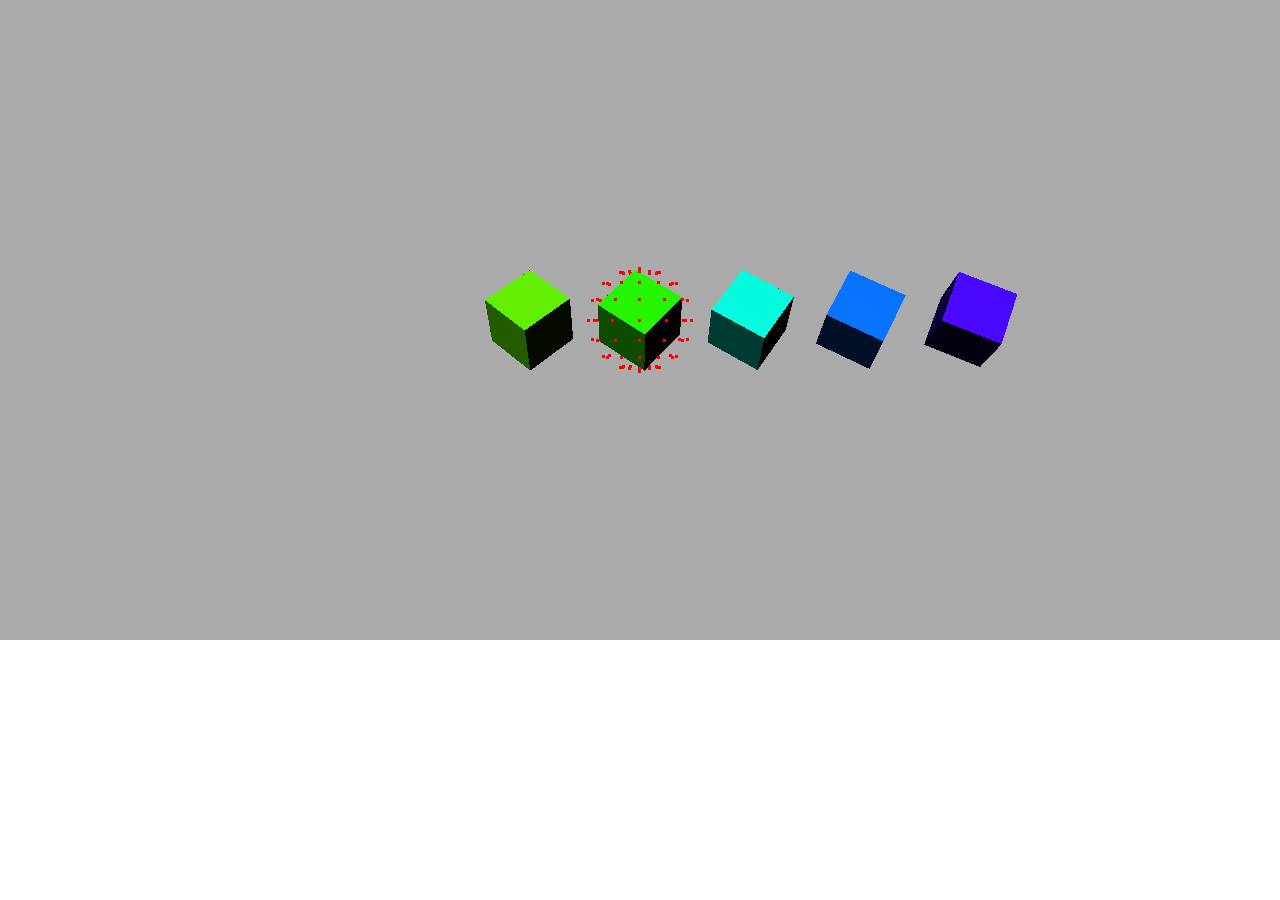
<file: threejsbox/index.html>
<!DOCTYPE html>
<html lang="en">

<head>
    <meta charset="UTF-8">
    <title>Title</title>
    <link rel="stylesheet" href="index.css">


</head>

<body>

    <canvas id="c"></canvas>

</body>

<script type="module" src="main.js"></script>

</html>
</file>
<file: threejsbox/index.css>
html, body {

    margin: 0;
    height: 10  0%;

}


#c {
    width: 100%;
    height: 100%;
    display: block;
}
</file>
